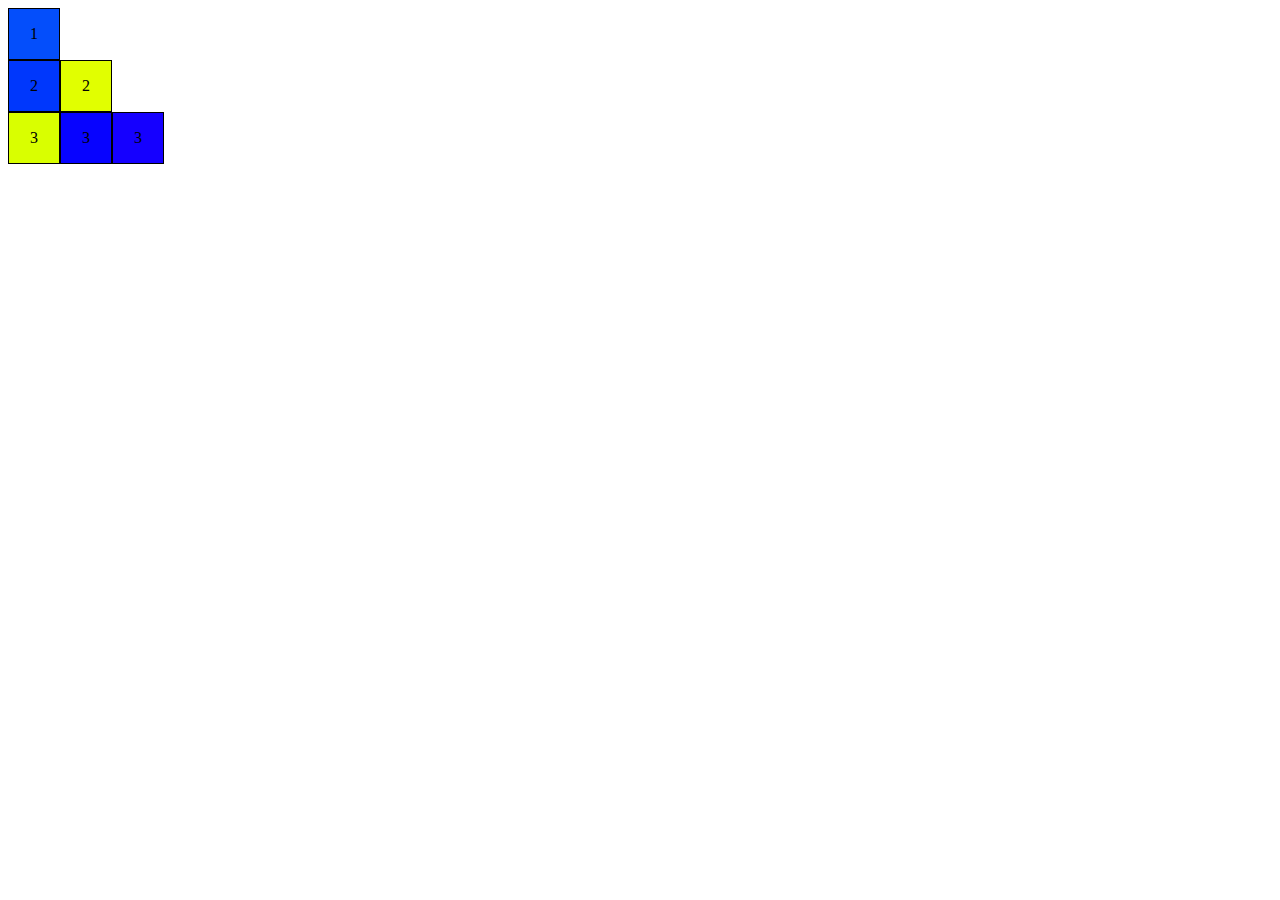
<file: tugas/tugas1/1c.html>
<!DOCTYPE html>
<html lang="en">
<head>
    <meta charset="UTF-8">
    <meta http-equiv="X-UA-Compatible" content="IE=edge">
    <meta name="viewport" content="width=device-width, initial-scale=1.0">
    <title>Document</title>
    <link rel="stylesheet" href="1c.css" />
</head>
<body>
    <div class="kotak-pertama">
        <div class="kotak1-pertama">1</div>
      </div>
  
      <div class="kotak-kedua">
        <div class="kotak1-kedua">2</div>
        <div class="kotak2-kedua">2</div>
      </div>
  
      <div class="kotak-ketiga">
        <div class="kotak1-ketiga">3</div>
        <div class="kotak2-ketiga">3</div>
        <div class="kotak3-ketiga">3</div>
      </div>
</body>
</html>
</file>
<file: tugas/tugas1/1c.css>
.kotak1-pertama {
    width: 50px;
    height: 50px;
    background-color: rgb(4, 78, 251);
    border: 1px solid black;
  }
  
  .kotak1-kedua {
    width: 50px;
    height: 50px;
    background-color: rgb(0, 55, 252);
    border: 1px solid black;
  }
  
  .kotak2-kedua {
    width: 50px;
    height: 50px;
    background-color: rgb(225, 255, 0);
    border: 1px solid black;
  }
  
  .kotak1-ketiga {
    width: 50px;
    height: 50px;
    background-color: rgb(217, 255, 0);
    border: 1px solid black;
  }
  
  .kotak2-ketiga {
    width: 50px;
    height: 50px;
    background-color: rgb(7, 3, 255);
    border: 1px solid black;
  }
  
  .kotak3-ketiga {
    width: 50px;
    height: 50px;
    background-color: rgb(21, 0, 255);
    border: 1px solid black;
  }
  
  .kotak-pertama {
    text-align: center;
    line-height: 50px;
  }
  
  .kotak-kedua {
    text-align: center;
    line-height: 50px;
    display: flex;
  }
  
  .kotak-ketiga {
    text-align: center;
    line-height: 50px;
    display: flex;
  }
</file>
